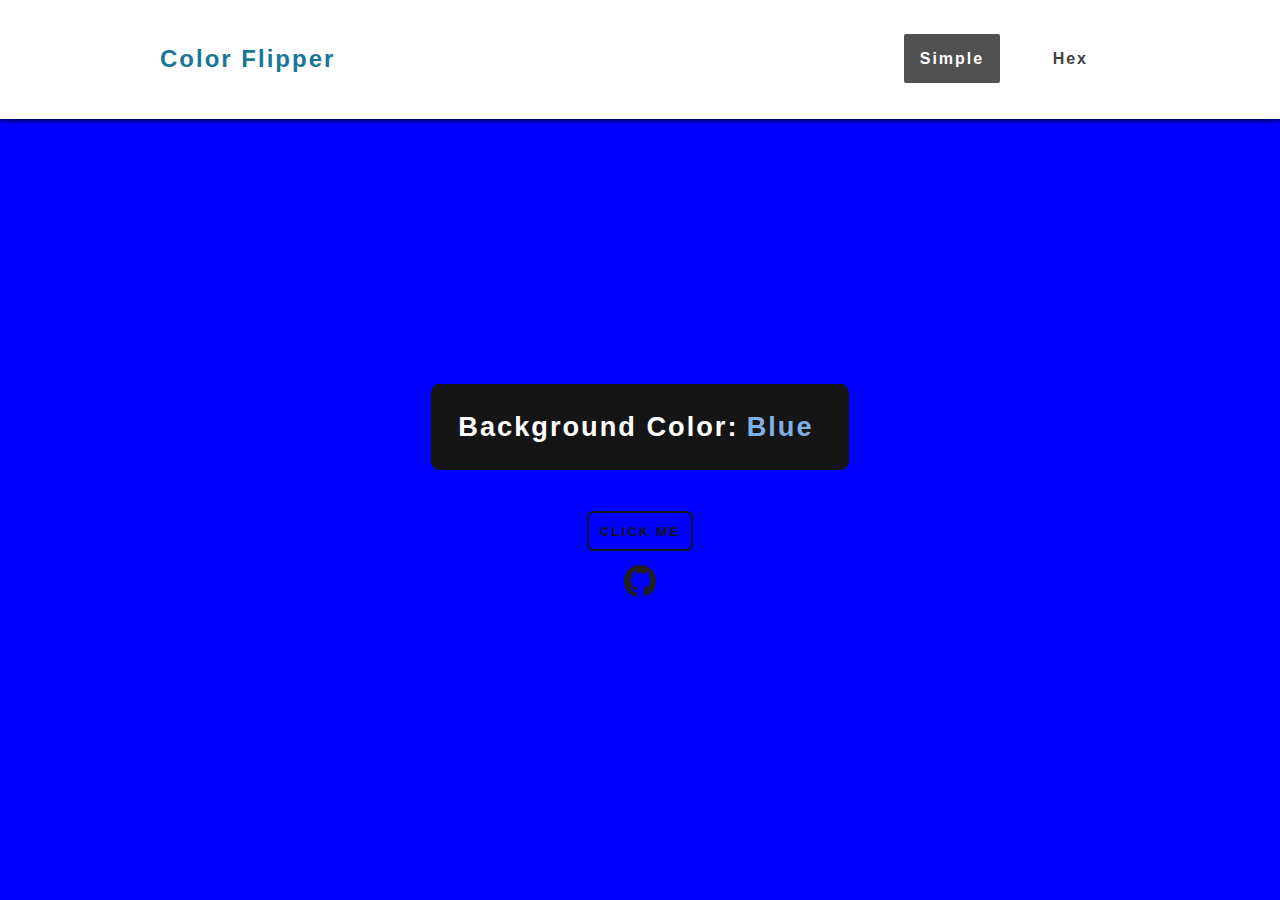
<file: index.html>
<!DOCTYPE html>
<html lang="en">
<head>
    <meta charset="UTF-8">
    <meta http-equiv="X-UA-Compatible" content="IE=edge">
    <meta name="viewport" content="width=device-width, initial-scale=1.0">
    <title>Color Flipper</title>
    <link rel="stylesheet" href="./css/styles.css">
</head>
<body>
    <nav class="nav_bar">
        <p id="title">Color Flipper</p>
        <div>
            <a id="simple" href="./index.html">Simple</a>
            <a id="hex" href="./hex_page.html">Hex</a>
        </div>
    </nav>
    <section>
        <p>Background Color:<span id="color_value">Blue</span></p>
        <button class="btn">Click Me</button>
        <a href="https://github.com/Babatunde-Ben/javascript-basic-projects.git" target="_blank">
            <img src="./images/git-icon.png" alt="github_icon">
        </a>
    </section>
    <script src="./js/app.js"></script>
</body>
</html>
</file>
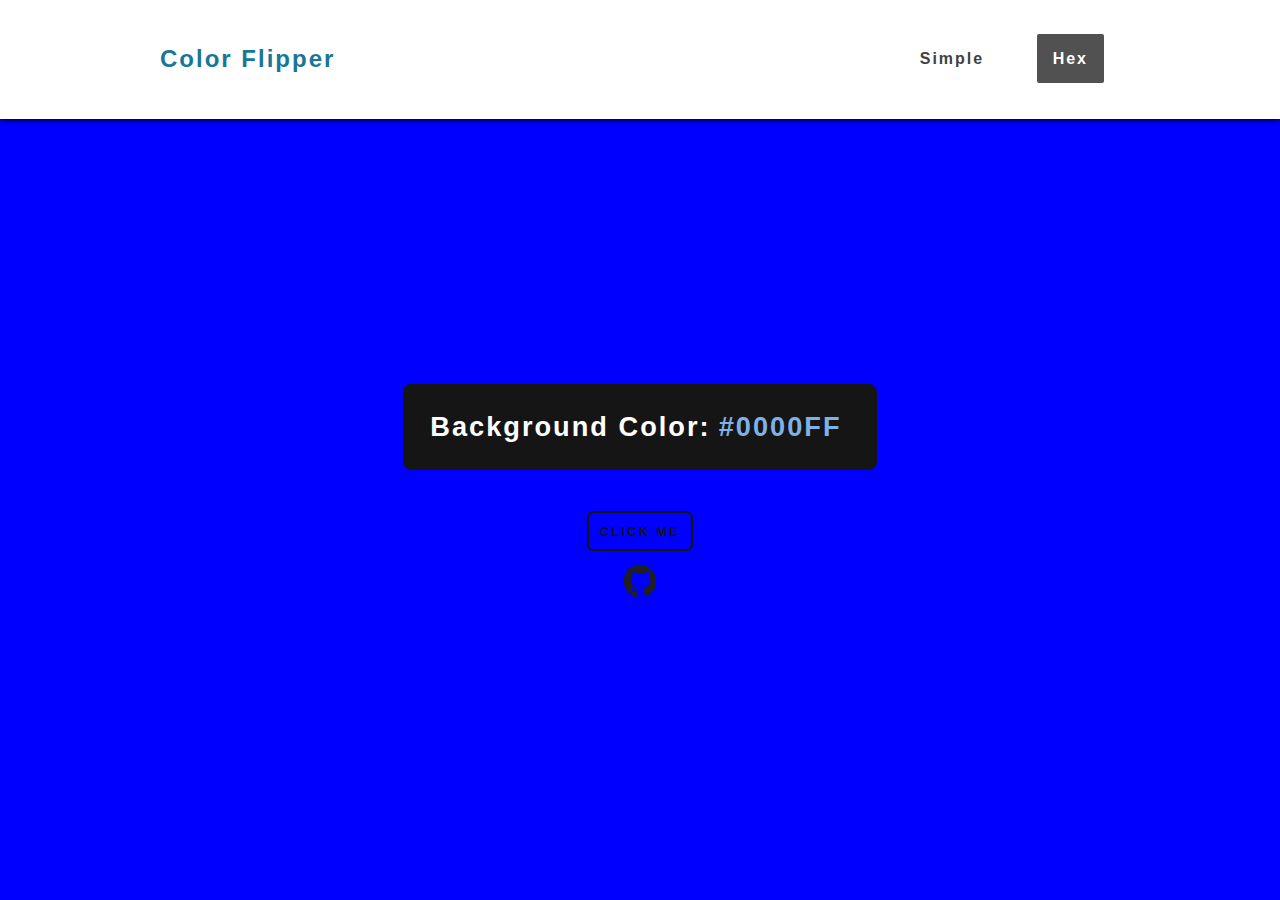
<file: hex_page.html>
<!DOCTYPE html>
<html lang="en">
<head>
    <meta charset="UTF-8">
    <meta http-equiv="X-UA-Compatible" content="IE=edge">
    <meta name="viewport" content="width=device-width, initial-scale=1.0">
    <title>Color Flipper</title>
    <link rel="stylesheet" href="./css/hex_page.css">
</head>
<body>
    <nav class="nav_bar">
        <p id="title">Color Flipper</p>
        <div>
            <a id="simple" href="./index.html">Simple</a>
            <a id="hex" href="./hex_page.html">Hex</a>
        </div>
    </nav>
    <section>
        <p>Background Color:<span id="color_value">#0000FF</span></p>
        <button class="btn">Click Me</button>
         <a href="https://github.com/Babatunde-Ben/javascript-basic-projects.git" target="_blank">
            <img src="./images/git-icon.png" alt="github_icon">
        </a>
    </section>
    <script src="./js/hex.js"></script>
</body>
</html>
</file>
<file: css/styles.css>
*{
    padding: 0;
    margin: 0;
    scroll-behavior: smooth;
}
body{
    min-height: 100vh;
    background-color: blue;
    font-family: sans-serif;
}
.nav_bar{
    color: white;
    background-color: rgb(255, 255, 255);
    padding: 0.9em 10em;
    height: 10vh;
    display: flex;
    justify-content: space-between;
    align-items: center;
    box-shadow: 0px 1px 5px  rgb(0, 0, 0);

}
.nav_bar div a{
   margin: 0 1em;
   padding: 1em;
   letter-spacing: 2px;
    /* background-color: rgb(96, 33, 33); */
   color: rgb(48, 48, 48);
   text-decoration: none;
    transition: all 0.2s ease-in-out;
    border-radius: 2px;font-weight: bold;
    color: rgb(65, 65, 65); 
}
.nav_bar div a:active{
   transform: scale(0.95);
 
}
.nav_bar div a:hover{
    background-color: rgb(81, 81, 81);
    color: white;
}
.nav_bar div #simple{
   background-color: rgb(81, 81, 81);
    color: white;
}

.nav_bar #title{
   color: rgb(24, 119, 150);
   letter-spacing: 2px;
   font-size: 1.5em;
   font-weight: bold;
}
section{
    display: inline-block;
    margin-top: 30vh;
    height: 20vh;
    display: flex;
    flex-direction: column;
    justify-content: center;
    align-items: center;
}
section p{
    background-color: #151515;
    margin: 1em 0;
    padding: 1em;
    font-size: 1.7em;
    color: white;
    letter-spacing: 2px;
    font-weight: bold;
    border-radius: 0.3em;
}
section p span{
    margin: 0 0.3em;
    color: rgb(127, 177, 230);

}
section button{
    cursor: pointer;
    margin:1em;
    padding: 0.8em;
    border-radius: 0.5em;
    outline: none;
    border: 2px solid rgb(21, 21, 21);
    background-color: transparent;
    text-transform: uppercase;
    color: rgb(21, 21, 21);
    letter-spacing: 2px;
    font-weight: bold;
    transition: 0.2s ease-in-out;
}
section button:hover{
background-color: rgb(21, 21, 21);
color: white;
}
section button:active{
   transform: scale(0.95);
}

section img{
    width: 2em;
    height: 2em;
}

@media all and (max-width:780px) {
  
    .nav_bar{
    padding: 0.9em 5em;

}
    .nav_bar div a{
   margin: 0 0.5em;
   padding: 1em;
    font-size: 0.9em;

}

}
@media all and (max-width:576px) {
  
    .nav_bar{
    padding: 0.9em 1em;
    height: 5vh;
}
.nav_bar #title{
   font-size: 1em;
}
    .nav_bar div a{
   margin: 0 0.5em;
   padding: 0.5em;
    font-size: 0.8em;
}
section{
    display: block;
    margin: 30vh auto 0 auto ;
    height: 20vh;
    
}
section p{
    width: 15em;
    margin: 0.8em auto;
    padding: 0.5em;
    font-size: 1em;
    text-align: center;
    border-radius: 0.3em;
}
section p span{
    margin: 0 0.2em;
    color: rgb(127, 177, 230);

}
section button{
    display: block;
    margin: 0.5em auto;
    padding: 0.8em;
    border-radius: 0.5em;
    font-size: 0.7em;

}
section a {
    display: inline-block;
    text-align: center;
    
    margin: 1.5em 0 0 45vw;

}
}
</file>
<file: css/hex_page.css>
*{
    padding: 0;
    margin: 0;
    scroll-behavior: smooth;
}
body{
    min-height: 100vh;
    background-color: blue;
    font-family: sans-serif;
}
.nav_bar{
    color: white;
    background-color: rgb(255, 255, 255);
    padding: 0.9em 10em;
    height: 10vh;
    display: flex;
    justify-content: space-between;
    align-items: center;
    box-shadow: 0px 1px 5px  rgb(0, 0, 0);

}
.nav_bar div a{
   margin: 0 1em;
   padding: 1em;
   letter-spacing: 2px;
    /* background-color: rgb(96, 33, 33); */
   color: rgb(48, 48, 48);
   text-decoration: none;
    transition: all 0.2s ease-in-out;
    border-radius: 2px;font-weight: bold;
    color: rgb(65, 65, 65); 
}
.nav_bar div a:active{
   transform: scale(0.95);
 
}
.nav_bar div a:hover{
    background-color: rgb(81, 81, 81);
    color: white;
}
.nav_bar div #hex{
   background-color: rgb(81, 81, 81);
    color: white;
}

.nav_bar #title{
   color: rgb(24, 119, 150);
   letter-spacing: 2px;
   font-size: 1.5em;
   font-weight: bold;
}
section{
    display: inline-block;
    margin-top: 30vh;
    height: 20vh;
    display: flex;
    flex-direction: column;
    justify-content: center;
    align-items: center;
}
section p{
    background-color: #151515;
    margin: 1em 0;
    padding: 1em;
    font-size: 1.7em;
    color: white;
    letter-spacing: 2px;
    font-weight: bold;
    border-radius: 0.3em;
}
section p span{
    margin: 0 0.3em;
    color: rgb(127, 177, 230);

}
section button{
    cursor: pointer;
    margin:1em;
    padding: 0.8em;
    border-radius: 0.5em;
    outline: none;
    border: 2px solid rgb(21, 21, 21);
    background-color: transparent;
    text-transform: uppercase;
    color: rgb(21, 21, 21);
    letter-spacing: 2px;
    font-weight: bold;
    transition: 0.2s ease-in-out;
}
section button:hover{
background-color: rgb(21, 21, 21);
color: white;
}
section button:active{
   transform: scale(0.95);
}

section img{
    width: 2em;
    height: 2em;
}

@media all and (max-width:780px) {
  
    .nav_bar{
    padding: 0.9em 5em;

}
    .nav_bar div a{
   margin: 0 0.5em;
   padding: 1em;
    font-size: 0.9em;

}

}
@media all and (max-width:576px) {
  
    .nav_bar{
    padding: 0.9em 1em;
    height: 5vh;
}
.nav_bar #title{
   font-size: 1em;
}
    .nav_bar div a{
   margin: 0 0.5em;
   padding: 0.5em;
    font-size: 0.8em;
}
section{
    display: block;
    margin: 30vh auto 0 auto ;
    height: 20vh;
    
}
section p{
    width: 15em;
    margin: 0.8em auto;
    padding: 0.5em;
    font-size: 1em;
    text-align: center;
    border-radius: 0.3em;
}
section p span{
    margin: 0 0.2em;
    color: rgb(127, 177, 230);

}
section button{
    display: block;
    margin: 0.5em auto;
    padding: 0.8em;
    border-radius: 0.5em;
    font-size: 0.7em;

}
section a {
    display: block;
    text-align: center;
    margin: 1em 0;

}
}
</file>
